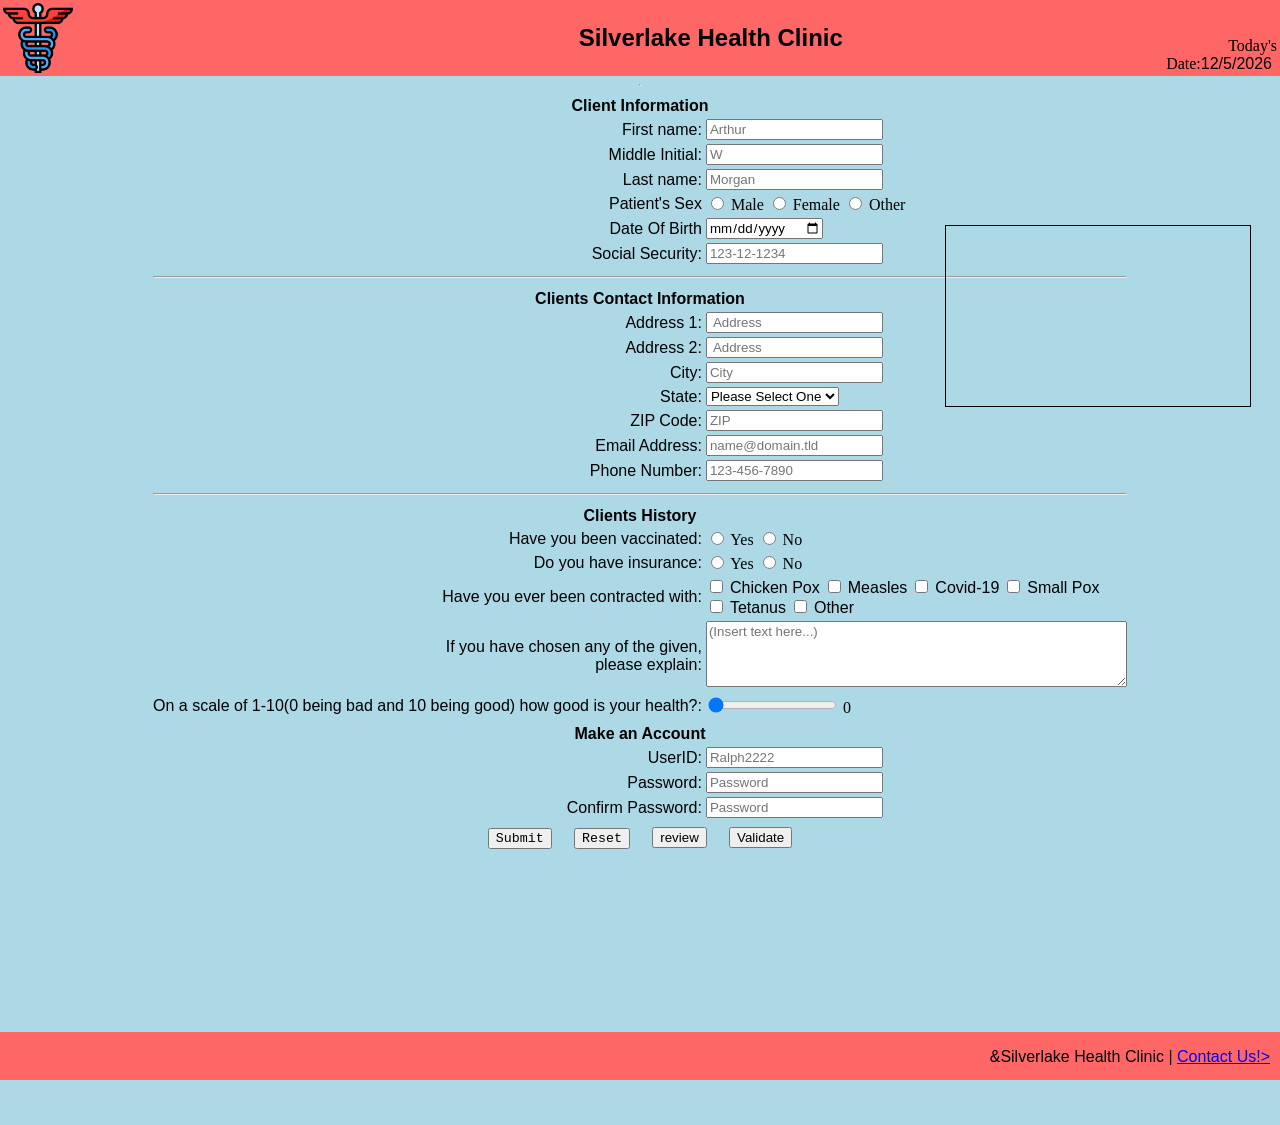
<file: index.HTML>
<!DOCTYPE html>
<!--
  Program: Simple Medical Registration Form with a little Javascript to present todays date
  URL: https://github.com/jurgenmondragon-ctrl/jurgen.github.io/edit/main/homework1.html.io
  Author: Jurgen.Mondragon
  Date Modified: 5/6/2026
  Ver: 4.0
  Description: This will be a basic medical online registration form following the guidelines
              in the homework 2 page as the page will capture data, have more javascript( error and validation) 
              and (same for css but for the interface) more CSS. Validation for the majority of the fields has been added as well 
              as a final validation of the form using a pop up.
-->
<html lang="en-US">
    <head>
      <link rel="stylesheet" href="hw4.css">

      <!-- displays text in the browser's tab-->
      <title>Medical Registration</title>
    </head>
    <body>
        <header>
             <table width="100%">
                 <tr> 
                    <td valign="top" align="left" width="20%"> 
                         <div class="image">
                               <img align="center" src="caduceus.png" alt="caducues" width="70px" id="logo"/>
                         </div> 
                    <!--  image -->
                    </td>
  
                   <td>
                     <h2>Silverlake Health Clinic</h2>
                   </td>
                            <!--removed td-->
                     <td valign="bottom" align="right" width="20">
                       Today's Date:<span id="today"></span>
                   </td>
                 </tr>
             </table>
         </header>
<hr>
<!-- give a welcome message for the user cookie -->
<center>
    <span id="welcome1"></span>
    <span id="welcome2"></span>
</center>
<!--iframe that looks like an ad -->
<div class="iframe-container">
  <iframe class="frame" src="https://www.houstonhumane.org/" frameborder="0"></iframe>
</div>

<!-- Form starts here -->
<form name=" signup" id="signup" action="thankyou2.html">      <!-- for later(review button)-->
      <center>
         <div class="format">
          <table>            
            <tr>
              <th colspan="4"> Client Information</th>
            </tr>
            <!--patient's information section of form starts here-->

            <!-- Patient's name F M L-->
            <tr>
            <td class="td1"><label for="fname">First name:</label></td>
            <td>
                <input type="text"              
                id="fname"
                name="fname"
                minlength="1"
                maxlength="30"
                title="letters, dashes, and apostrophes only"
                pattern="[a-zA-z']{1-30}"
                onblur="validateFname()"
                required
                placeholder="Arthur"
                />
                <br>
                <span class="error" id="fname-error"></span>
            </td>
        </tr>
        <tr>
              <td class="td1"><label for="mname">Middle Initial:</label>
            <td>
                <input type="text"
                 id="mname"
                 name="mname"
                 minlength="0"
                 maxlength="1"
                 title="letters only"
                 pattern="[a-zA-z']{0-1}" 
                 onblur="validateMname()"
                 placeholder="W"
                 />
                 <br>
                 <span class="error" id="mname-error"></span>
          </td> 
        </tr>
            <tr>
            <td class="td1"><label for="lname">Last name:</label></td>
              <td>
                 <input type="text"
                   id="lname"
                   name="lname"
                   minlength="1"
                   maxlength="30"
                   title="letters, dashes, and apostrophes only"
                   pattern="[a-zA-Z']{1-30}"
                   onblur="validateLname()"
                   required
                   placeholder="Morgan"
                   />
                  <br>
                  <span class="error" id="lname-error"></span>
              </td>
          </tr>

          <!--Gender or sex-->

           <tr>
             <td class="td1"><label for="patsex">Patient's Sex</label></td>
             <td>
                 <input type="radio"
                  id="s1"
                  name="patsex"
                  value="Male"
                 />
                 Male
  
                <input 
                type="radio"
                id="s2"
                name="patsex"
                value="Female"
                />
                Female
  
                <input 
                type="radio"
                id="s3"
                name="patsex"
                value="Other" 
                />
                Other
             </td>
           </tr>

          <!-- Date of birth-->  

          <tr>
             <td class="td1"><label for="dob">Date Of Birth</label></td>
            <td>
            <input 
            type="date"
            id="dob"
            name="dob"
            onblur="validateDob()"
            required
            />
            <br>
            <span class="error" id="dob-error"></span>
         </td>
      </tr>

    <tr>  <td class="td1"><label for="ssn">Social Security:</label></td>
        <td>
           <input 
              type="password"
              id="socialsec"
              minlength="11"
              maxlength="11"
              name="ssn"
              required
              title="only numbers for ssn"
              placeholder="123-12-1234"
              onblur="validateSocialsec()"
              />
              <br>
              <span class="error" id="socialsec-error"></span>
        </td>
    </tr>
      
      <tr>
        <th colspan="4"><hr></th> <!-- Line Divider-->
      </tr>
          
      <tr>
        <th colspan="4">Clients Contact Information</th>
      </tr>
      <!-- Address-->

      <tr>
        <td class="td1"><label for="address1"> Address 1:</label></td>
        <td>
            <input type="text"
            name="address1" 
            id="address1"
            maxlength="40"
            title="letters, dashes, and apostrophes only"
            required
            placeholder=" Address"
            onblur="validateAddress()"
            />
            <br>
            <span class="error" id="address1-error"></span>
        </td>
      </tr>
      
      <tr>
        <td class="td1"><label for="address2"> Address 2:</label> 
        <td>
            <input type="text"
            id="address2"
            name=address2
            maxlength="40"
            title="please enter your address"
            placeholder=" Address"
            > 
        </td>
      </tr>
      
      <tr>
        <td class="td1"><label for="city">City:</label>
        <td>
         <input type="text"
          id="city"
           name=city
           minlength="1"
           maxlength="40"
           title="Please enter your city of residence"
           required
           placeholder="City"
           onblur="validateCity()"
           />
          <br>
          <span class="error" id="city-error"></span>
        </td>
      </tr>

      <!-- All the states -->
     <tr>
       <td class="td1" align="right"><label for="states">State:</label></td>
         <td>
             <select name="state"id="state">
                    <option selected disabled>Please Select One</option>
                    <option value="AL">AL</option>
                    <option value="AZ">AZ</option>
                    <option value="AR">AR</option>
                    <option value="CA">CA</option>
                    <option value="CO">CO</option>
                    <option value="CT">CT</option>  
                    <option value="DE">DE</option>
                    <option value="FL">FL</option>
                    <option value="GA">GA</option>
                    <option value="HI">HI</option>
                    <option value="ID">ID</option>
                    <option value="IL">IL</option>
                    <option value="IN">IN</option>
                    <option value="IA">IA</option>
                    <option value="KS">KS</option>
                    <option value="KY">KY</option>
                    <option value="LA">LA</option>
                    <option value="ME">ME</option>
                    <option value="MD">MD</option>
                    <option value="MA">MA</option>
                    <option value="MI">MI</option>
                    <option value="MN">MN</option>
                    <option value="MS">MS</option>
                    <option value="MO">MO</option>
                    <option value="MT">MT</option>
                    <option value="NE">NE</option>  
                    <option value="NV">NV</option>
                    <option value="NH">NH</option>
                    <option value="NJ">NJ</option>
                    <option value="NM">NM</option>
                    <option value="NY">NY</option>
                    <option value="NC">NC</option>
                    <option value="ND">ND</option>
                    <option value="OH">OH</option>
                    <option value="OK">OK</option>
                    <option value="OR">OR</option>  
                    <option value="PA">PA</option>
                    <option value="RI">RI</option>
                    <option value="SC">SC</option>
                    <option value="SD">SD</option>
                    <option value="TN">TN</option>
                    <option value="TX">TX</option>
                    <option value="UT">UT</option>
                    <option value="VT">VT</option>
                    <option value="VA">VA</option>
                    <option value="WA">WA</option>  
                    <option value="WV">WV</option>
                    <option value="WI">WI</option>
                    <option value="WY">WY</option>    
            </select> 
         </td>
  </tr>

  <tr>
      <td class="td1"><label for="zpcode">ZIP Code:</label></td>
         <td>
         <input type="text"
          name="zpcode"
          id="zpcode"
          maxlength="5"
          pattern="[0-9]{5}"
           title="please enter your zip code"
           required
           placeholder="ZIP"
           onblur="validateZpcode()"
           />
          <br>
          <span class="error" id="zpcode-error"></span>
         </td>
    </tr>

    <tr>
        <td class="td1"><label for="email">Email Address:</label></td>
            <td>
               <input type="email"
                 id="email"
                 name="email"
                 required
                 maxlength="30"
                 title="Please enter your email"
                 placeholder="name@domain.tld"
                 pattern="[a-z0-9._%+-]+@[a-z0-9.-]+\.[a-z]{2,20}$"
                 onblur="validateEmail()"
                 /> 
                 <br>
                 <span class="error" id="email-error"></span>
              </td>
          </tr>

           <tr>
        <td class="td1"><label for="phonenum">Phone Number:</label></td>
            <td>
               <input type="text"
                 id="phonenum"
                 name="phonenum"
                 pattern="[0-9]{3}-[0-9]{3}-[0-9]{4}"
                 required
                 maxlength="12"
                 title="Please enter your Phone Number"
                 placeholder="123-456-7890"
                 onblur="validatePhonenum()"
                 /> 
                <br>
                <span class="error" id="phonenum-error"></span>
              </td>
          </tr>

          <tr>
            <th colspan="4"><hr></th> <!-- this makes a line allowing it to be more organized-->
          </tr>

          <!--Patient background-->
            <tr>
              <th colspan="4">Clients History</th> 
           </tr>
          
          <tr>
            <td class="td1"><label for="vac">Have you been vaccinated:</label></td>
            <td>
            <input type="radio"
            id="va1"
            name="vac"
            value="Yes"
             />
            Yes
            <input type="radio"
            id="va2"
            name="vac"
            value="No"
            />
            No
            </td>
        </tr>

        <tr>
            <td class="td1"><label for="ins">Do you have insurance:</label></td>
            <td>
            <input type="radio"
            id="in1"
            name="ins"
            value="Yes"
             />
            Yes
            <input type="radio"
            id="in2"
            name="ins"
            value="No"
            />
            No
            </td>
        </tr>
        
        <tr>
           <td class="td1"><label for="pat_hist">Have you ever been contracted with:</label></td>
           <td>
              
            <input type="checkbox"id="option1"value="chickenpox"> 
            <label for="chickenpox">Chicken Pox</label>

            <input type="checkbox"id="option2"value="measles"> 
            <label for="measles">Measles</label> 

            <input type="checkbox"id="option3"value="Covid_19"> 
            <label for="Covid_19">Covid-19</label> 

            <input type="checkbox"id="option4"value="smallpox"> 
            <label for="smallpox">Small Pox</label><br> 

            <input type="checkbox"id="option5"value="tetanus"> 
            <label for="tetanus">Tetanus</label>

            <input type="checkbox"id="option6"value="Other"> 
            <label for="Other">Other</label>
     </tr>

      <tr>
        <td class="td1" align="right">
        <label for="notes">If you have chosen any of the given,<br> please explain:</label>
        </td>
        <td>
          <textarea
          rows="4"
          cols="50"
          maxlength="500"
          id="notes"
          name="notes"
          title="please write a description of the symptoms you are experiencing"
          placeholder="(Insert text here...)"
          ></textarea>
          <span id="description_text"></span>
        </td>
      </tr>

      <!--Slider HTML-->
       <tr>
         <td class="td1"><label for="range">On a scale of 1-10(0 being bad and 10 being good) how good is your health?:</label></td>
         <td>
          <input 
          type="range"
          name="range"
          id="range"
          min="0"
          max="10"
          value="0"
          />
           <span id="range-slider"></span>
         </td>
       </tr>
        <tr>
          <th colspan="4"></th>  <!-- Webpage Splitter-->
        </tr>

         <!-- User login Information-->
        <tr>
           <th colspan="4">Make an Account</th>
        </tr>
            <tr>
              <td class="td1"><label for="username">UserID:</label>
            <td>
                <input 
                 type="text"
                 id="username"
                 name="username"
                 maxlength="20"
                 required
                 title="Username must have atleast 5 characters, and cant start with a number" 
                 placeholder="Ralph2222"
                 onblur="validateUsername()"
                 />
                 <br>
                 <span class="error" id="username-error"></span>
            </td> 
           </tr>

            <tr>
              <td class="td1"><label for="pass">Password:</label>
            <td>
                <input 
                 type="password"
                 id="pass"
                 name="pass"
                 maxlength="30"
                 minlength="10"
                 required
                 title="password needs to have atleast 10 characters, one uppercase, one number, one lowercase and one special character"
                 placeholder="Password"
                 onblur="validatePass()"
                 oninput="validatePass()"
                  onfocus="validatePass()"
                 />
                 <br>
                  <span class="error" id="pass1-error"></span>
            </td> 
           </tr>

            <tr>
              <td class="td1"><label for="retpass">Confirm Password:</label>
            <td>
                <input 
                 type="password"
                 id="retpass"
                 name="retpass"
                 maxlength="30"
                 minlength="10"
                 required
                 title="Please re-enter password" 
                 placeholder="Password"
                  onblur="confirmPass()"
                  oninput="confirmPass()"
                  onfocus="confirmPass()"
                 />
                  <br>
                  <span class="error" id="pass2-error"></span>
            </td> 
           </tr>

            <tr>
              <td class="td1" colspan="4">
              <center>
                     <input type="submit" name="submit" id="submit" style="font-family: 'Courier New', Courier, monospace;">
                     &nbsp;&nbsp;&nbsp; <!-- space-->
                     <input type="reset" name="reset" id="reset" style="font-family: 'Courier New', Courier, monospace;">
                      &nbsp;&nbsp;&nbsp;
                     <input type="button" name="review" id="review" value="review" style="font-family: 'optima', sans-serif;" onclick="reviewInput()"> 
                      &nbsp;&nbsp;&nbsp;
                     <input type="button" name="validate" id="validate" value="Validate" style="font-family: 'optima', sans-serif;" onclick="validateEverything()"> <!--New--> 

                  </center>
                 </td>
             </tr>
         </table>
       </div>
  <!-- something-->
        <div class="pass-message">
            <span id="msg1"></span> <br/>
            <span id="msg2"></span> <br/>
            <span id="msg3"></span> <br/>
            <span id="msg4"></span> <br/>
            <span id="msg5"></span> <br/>
            <span id="msg6"></span> <br/>
            <span id="msg7"></span> <br/>
            <span id="pass2-error"></span> <br/>
        </div>

        <center>
          <p id="showInput"></p>
        </center>
          
   </center>
</form>

<!-- Footer-->
<Footer>
       <p id="footer"> &Silverlake Health Clinic | <a href="Paste.link.here" target="_blank" rel="noopener noreferrer">Contact Us!></a></p>
</Footer>

         <script src="hw4.js"></script>
      <!-- this will make a alert box when requirement has not been met-->
<div id="alert-box">
  <div id="alert-content">
    <h4>Please fill out all required information</h4>
    <button id="close-alert">Ok</button>
  </div>
</div>
      </body>
</html>
</file>
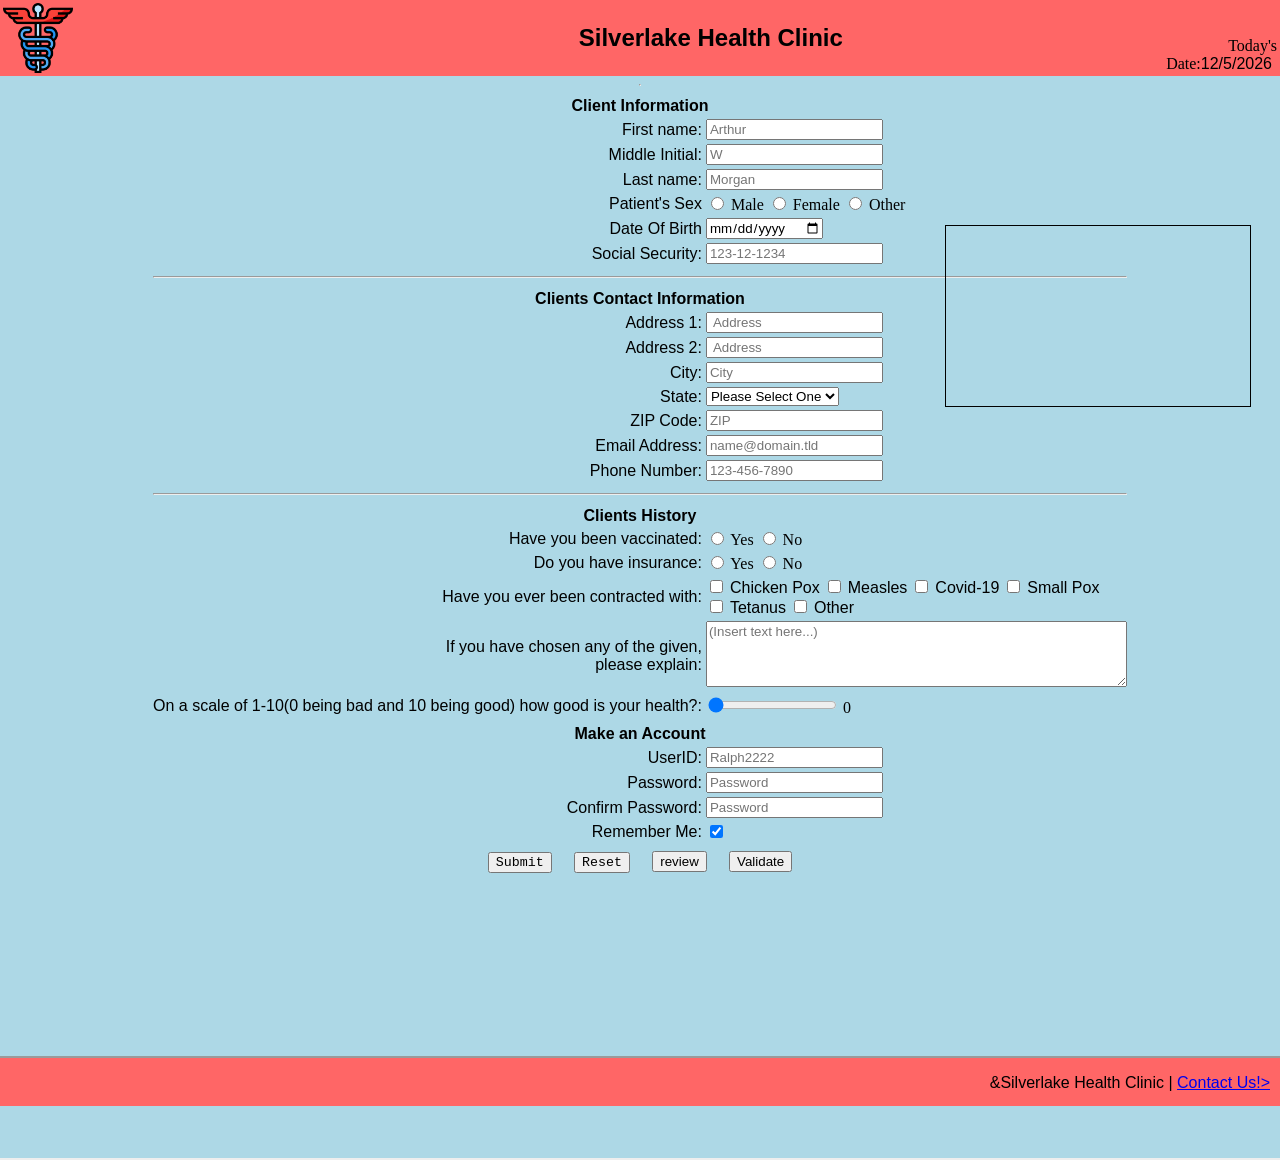
<file: index.html>
<!DOCTYPE html>
<!--
  Program: Simple Medical Registration Form with a little Javascript to present todays date
  URL: https://github.com/jurgenmondragon-ctrl/jurgen.github.io/edit/main/homework1.html.io
  Author: Jurgen.Mondragon
  Date Modified: 5/6/2026
  Ver: 4.0
  Description: This will be a basic medical online registration form following the guidelines
              in the homework 1,2,3 and 4 page as the page will capture data, have more javascript( error and validation) 
              and (same for css but for the interface) more CSS, validation for the majority of the fields has been added as well 
              as a final validation of the form using a pop up and finally a remember me button which if checked remembers user data on reload 
              as well as displaying a message header greeting the returning user.
-->
<html lang="en-US">
    <head>
      <link rel="stylesheet" href="hw4.css">

      <!-- displays text in the browser's tab-->
      <title>Medical Registration</title>
    </head>
    <body>
        <header>
             <table width="100%">
                 <tr> 
                    <td valign="top" align="left" width="20%"> 
                         <div class="image">
                               <img align="center" src="caduceus.png" alt="caducues" width="70px" id="logo"/>
                         </div> 
                    <!--  image -->
                    </td>
  
                   <td>
                     <h2>Silverlake Health Clinic</h2>
                   </td>
                            <!--removed td-->
                     <td valign="bottom" align="right" width="20">
                       Today's Date:<span id="today"></span>
                   </td>
                 </tr>
             </table>
         </header>
<hr>
<!-- give a welcome message for the user cookie -->
<center>
    <span id="welcome1"></span>
    <span id="welcome2"></span>
</center>
<!--iframe that looks like an ad -->
<div class="iframe-container">
  <iframe class="frame" src="https://www.houstonhumane.org/" frameborder="0"></iframe>
</div>

<!-- Form starts here -->
<form name=" signup" id="signup" action="thankyou2.html">      <!-- for later(review button)-->
      <center>
         <div class="format">
          <table>            
            <tr>
              <th colspan="4"> Client Information</th>
            </tr>
            <!--patient's information section of form starts here-->

            <!-- Patient's name F M L-->
            <tr>
            <td class="td1"><label for="fname">First name:</label></td>
            <td>
                <input type="text"              
                id="fname"
                name="fname"
                minlength="1"
                maxlength="30"
                title="letters, dashes, and apostrophes only"
                pattern="[a-zA-z']{1-30}"
                onblur="validateFname()"
                required
                placeholder="Arthur"
                />
                <br>
                <span class="error" id="fname-error"></span>
            </td>
        </tr>
        <tr>
              <td class="td1"><label for="mname">Middle Initial:</label>
            <td>
                <input type="text"
                 id="mname"
                 name="mname"
                 minlength="0"
                 maxlength="1"
                 title="letters only"
                 pattern="[a-zA-z']{0-1}" 
                 onblur="validateMname()"
                 placeholder="W"
                 />
                 <br>
                 <span class="error" id="mname-error"></span>
          </td> 
        </tr>
            <tr>
            <td class="td1"><label for="lname">Last name:</label></td>
              <td>
                 <input type="text"
                   id="lname"
                   name="lname"
                   minlength="1"
                   maxlength="30"
                   title="letters, dashes, and apostrophes only"
                   pattern="[a-zA-Z']{1-30}"
                   onblur="validateLname()"
                   required
                   placeholder="Morgan"
                   />
                  <br>
                  <span class="error" id="lname-error"></span>
              </td>
          </tr>

          <!--Gender or sex-->

           <tr>
             <td class="td1"><label for="patsex">Patient's Sex</label></td>
             <td>
                 <input type="radio"
                  id="s1"
                  name="patsex"
                  value="Male"
                 />
                 Male
  
                <input 
                type="radio"
                id="s2"
                name="patsex"
                value="Female"
                />
                Female
  
                <input 
                type="radio"
                id="s3"
                name="patsex"
                value="Other" 
                />
                Other
             </td>
           </tr>

          <!-- Date of birth-->  

          <tr>
             <td class="td1"><label for="dob">Date Of Birth</label></td>
            <td>
            <input 
            type="date"
            id="dob"
            name="dob"
            onblur="validateDob()"
            required
            />
            <br>
            <span class="error" id="dob-error"></span>
         </td>
      </tr>

    <tr>  <td class="td1"><label for="ssn">Social Security:</label></td>
        <td>
           <input 
              type="password"
              id="socialsec"
              minlength="11"
              maxlength="11"
              name="ssn"
              required
              title="only numbers for ssn"
              placeholder="123-12-1234"
              onblur="validateSocialsec()"
              />
              <br>
              <span class="error" id="socialsec-error"></span>
        </td>
    </tr>
      
      <tr>
        <th colspan="4"><hr></th> <!-- Line Divider-->
      </tr>
          
      <tr>
        <th colspan="4">Clients Contact Information</th>
      </tr>
      <!-- Address-->

      <tr>
        <td class="td1"><label for="address1"> Address 1:</label></td>
        <td>
            <input type="text"
            name="address1" 
            id="address1"
            maxlength="40"
            title="letters, dashes, and apostrophes only"
            required
            placeholder=" Address"
            onblur="validateAddress()"
            />
            <br>
            <span class="error" id="address1-error"></span>
        </td>
      </tr>
      
      <tr>
        <td class="td1"><label for="address2"> Address 2:</label> 
        <td>
            <input type="text"
            id="address2"
            name=address2
            maxlength="40"
            title="please enter your address"
            placeholder=" Address"
            > 
        </td>
      </tr>
      
      <tr>
        <td class="td1"><label for="city">City:</label>
        <td>
         <input type="text"
          id="city"
           name=city
           minlength="1"
           maxlength="40"
           title="Please enter your city of residence"
           required
           placeholder="City"
           onblur="validateCity()"
           />
          <br>
          <span class="error" id="city-error"></span>
        </td>
      </tr>

      <!-- All the states -->
     <tr>
       <td class="td1" align="right"><label for="states">State:</label></td>
         <td>
             <select name="state"id="state">
                    <option selected disabled>Please Select One</option>
                    <option value="AL">AL</option>
                    <option value="AZ">AZ</option>
                    <option value="AR">AR</option>
                    <option value="CA">CA</option>
                    <option value="CO">CO</option>
                    <option value="CT">CT</option>  
                    <option value="DE">DE</option>
                    <option value="FL">FL</option>
                    <option value="GA">GA</option>
                    <option value="HI">HI</option>
                    <option value="ID">ID</option>
                    <option value="IL">IL</option>
                    <option value="IN">IN</option>
                    <option value="IA">IA</option>
                    <option value="KS">KS</option>
                    <option value="KY">KY</option>
                    <option value="LA">LA</option>
                    <option value="ME">ME</option>
                    <option value="MD">MD</option>
                    <option value="MA">MA</option>
                    <option value="MI">MI</option>
                    <option value="MN">MN</option>
                    <option value="MS">MS</option>
                    <option value="MO">MO</option>
                    <option value="MT">MT</option>
                    <option value="NE">NE</option>  
                    <option value="NV">NV</option>
                    <option value="NH">NH</option>
                    <option value="NJ">NJ</option>
                    <option value="NM">NM</option>
                    <option value="NY">NY</option>
                    <option value="NC">NC</option>
                    <option value="ND">ND</option>
                    <option value="OH">OH</option>
                    <option value="OK">OK</option>
                    <option value="OR">OR</option>  
                    <option value="PA">PA</option>
                    <option value="RI">RI</option>
                    <option value="SC">SC</option>
                    <option value="SD">SD</option>
                    <option value="TN">TN</option>
                    <option value="TX">TX</option>
                    <option value="UT">UT</option>
                    <option value="VT">VT</option>
                    <option value="VA">VA</option>
                    <option value="WA">WA</option>  
                    <option value="WV">WV</option>
                    <option value="WI">WI</option>
                    <option value="WY">WY</option>    
            </select> 
         </td>
  </tr>

  <tr>
      <td class="td1"><label for="zpcode">ZIP Code:</label></td>
         <td>
         <input type="text"
          name="zpcode"
          id="zpcode"
          maxlength="5"
          pattern="[0-9]{5}"
           title="please enter your zip code"
           required
           placeholder="ZIP"
           onblur="validateZpcode()"
           />
          <br>
          <span class="error" id="zpcode-error"></span>
         </td>
    </tr>

    <tr>
        <td class="td1"><label for="email">Email Address:</label></td>
            <td>
               <input type="email"
                 id="email"
                 name="email"
                 required
                 maxlength="30"
                 title="Please enter your email"
                 placeholder="name@domain.tld"
                 pattern="[a-z0-9._%+-]+@[a-z0-9.-]+\.[a-z]{2,20}$"
                 onblur="validateEmail()"
                 /> 
                 <br>
                 <span class="error" id="email-error"></span>
              </td>
          </tr>

           <tr>
        <td class="td1"><label for="phonenum">Phone Number:</label></td>
            <td>
               <input type="text"
                 id="phonenum"
                 name="phonenum"
                 pattern="[0-9]{3}-[0-9]{3}-[0-9]{4}"
                 required
                 maxlength="12"
                 title="Please enter your Phone Number"
                 placeholder="123-456-7890"
                 onblur="validatePhonenum()"
                 /> 
                <br>
                <span class="error" id="phonenum-error"></span>
              </td>
          </tr>

          <tr>
            <th colspan="4"><hr></th> <!-- this makes a line allowing it to be more organized-->
          </tr>

          <!--Patient background-->
            <tr>
              <th colspan="4">Clients History</th> 
           </tr>
          
          <tr>
            <td class="td1"><label for="vac">Have you been vaccinated:</label></td>
            <td>
            <input type="radio"
            id="va1"
            name="vac"
            value="Yes"
             />
            Yes
            <input type="radio"
            id="va2"
            name="vac"
            value="No"
            />
            No
            </td>
        </tr>

        <tr>
            <td class="td1"><label for="ins">Do you have insurance:</label></td>
            <td>
            <input type="radio"
            id="in1"
            name="ins"
            value="Yes"
             />
            Yes
            <input type="radio"
            id="in2"
            name="ins"
            value="No"
            />
            No
            </td>
        </tr>
        
        <tr>
           <td class="td1"><label for="pat_hist">Have you ever been contracted with:</label></td>
           <td>
              
            <input type="checkbox"id="option1"value="chickenpox"> 
            <label for="chickenpox">Chicken Pox</label>

            <input type="checkbox"id="option2"value="measles"> 
            <label for="measles">Measles</label> 

            <input type="checkbox"id="option3"value="Covid_19"> 
            <label for="Covid_19">Covid-19</label> 

            <input type="checkbox"id="option4"value="smallpox"> 
            <label for="smallpox">Small Pox</label><br> 

            <input type="checkbox"id="option5"value="tetanus"> 
            <label for="tetanus">Tetanus</label>

            <input type="checkbox"id="option6"value="Other"> 
            <label for="Other">Other</label>
     </tr>

      <tr>
        <td class="td1" align="right">
        <label for="notes">If you have chosen any of the given,<br> please explain:</label>
        </td>
        <td>
          <textarea
          rows="4"
          cols="50"
          maxlength="500"
          id="notes"
          name="notes"
          title="please write a description of the symptoms you are experiencing"
          placeholder="(Insert text here...)"
          ></textarea>
          <span id="description_text"></span>
        </td>
      </tr>

      <!--Slider HTML-->
       <tr>
         <td class="td1"><label for="range">On a scale of 1-10(0 being bad and 10 being good) how good is your health?:</label></td>
         <td>
          <input 
          type="range"
          name="range"
          id="range"
          min="0"
          max="10"
          value="0"
          />
           <span id="range-slider"></span>
         </td>
       </tr>
        <tr>
          <th colspan="4"></th>  <!-- Webpage Splitter-->
        </tr>

         <!-- User login Information-->
        <tr>
           <th colspan="4">Make an Account</th>
        </tr>
            <tr>
              <td class="td1"><label for="username">UserID:</label>
            <td>
                <input 
                 type="text"
                 id="username"
                 name="username"
                 maxlength="20"
                 required
                 title="Username must have atleast 5 characters, and cant start with a number" 
                 placeholder="Ralph2222"
                 onblur="validateUsername()"
                 />
                 <br>
                 <span class="error" id="username-error"></span>
            </td> 
           </tr>

            <tr>
              <td class="td1"><label for="pass">Password:</label>
            <td>
                <input 
                 type="password"
                 id="pass"
                 name="pass"
                 maxlength="30"
                 minlength="10"
                 required
                 title="password needs to have atleast 10 characters, one uppercase, one number, one lowercase and one special character"
                 placeholder="Password"
                 onblur="validatePass()"
                 oninput="validatePass()"
                  onfocus="validatePass()"
                 />
                 <br>
                  <span class="error" id="pass1-error"></span>
            </td> 
           </tr>

            <tr>
              <td class="td1"><label for="retpass">Confirm Password:</label>
            <td>
                <input 
                 type="password"
                 id="retpass"
                 name="retpass"
                 maxlength="30"
                 minlength="10"
                 required
                 title="Please re-enter password" 
                 placeholder="Password"
                  onblur="confirmPass()"
                  oninput="confirmPass()"
                  onfocus="confirmPass()"
                 />
                  <br>
                  <span class="error" id="pass2-error"></span>
            </td> 
           </tr>

            <!-- check box -->
            <tr>
                <td class="td1"> <label for="remember-me">Remember Me:</label></td>
                <td>
                    <input
                      type="checkbox"
                      id="remember-me"
                      name="remember-me"
                      checked
                      />
                </td>
            </tr>
            
            <tr>
              <td class="td1" colspan="4">
              <center>
                     <input type="submit" name="submit" id="submit" style="font-family: 'Courier New', Courier, monospace;">
                     &nbsp;&nbsp;&nbsp; <!-- space-->
                     <input type="reset" name="reset" id="reset" style="font-family: 'Courier New', Courier, monospace;">
                      &nbsp;&nbsp;&nbsp;
                     <input type="button" name="review" id="review" value="review" style="font-family: 'optima', sans-serif;" onclick="reviewInput()"> 
                      &nbsp;&nbsp;&nbsp;
                     <input type="button" name="validate" id="validate" value="Validate" style="font-family: 'optima', sans-serif;" onclick="validateEverything()"> <!--New--> 

                  </center>
                 </td>
             </tr>
         </table>
       </div>
  <!-- something-->
        <div class="pass-message">
            <span id="msg1"></span> <br/>
            <span id="msg2"></span> <br/>
            <span id="msg3"></span> <br/>
            <span id="msg4"></span> <br/>
            <span id="msg5"></span> <br/>
            <span id="msg6"></span> <br/>
            <span id="msg7"></span> <br/>
            <span id="pass2-error"></span> <br/>
        </div>

        <center>
          <p id="showInput"></p>
        </center>
          
   </center>
</form>

<!--Footer loaded via Fetch API-->
<iframe src="footer.html" width="100%" Height="100px" title="footer"></iframe>      
<script src="hw4.js"></script>
      
      <!-- this will make a alert box when requirement has not been met-->
<div id="alert-box">
  <div id="alert-content">
    <h4>Please fill out all required information</h4>
    <button id="close-alert">Ok</button>
  </div>
</div>
</body>
</html>
</file>
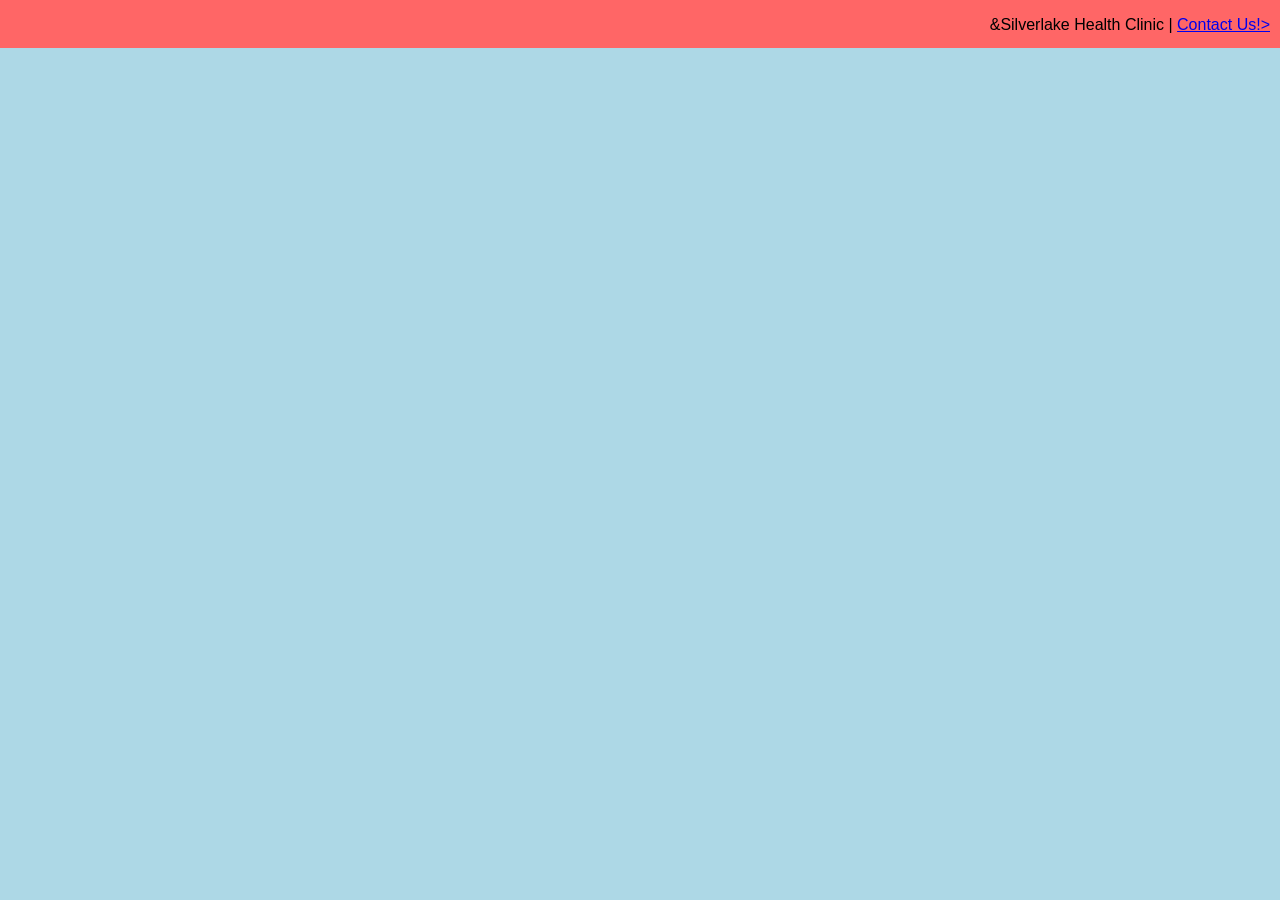
<file: footer.html>
<!DOCTYPE html>
<!--
  Program: Simple Medical Registration Form with a little Javascript to present todays date
  URL: https://github.com/jurgenmondragon-ctrl/jurgen.github.io/edit/main/homework1.html.io
  Author: Jurgen.Mondragon
  Date Modified: 5/6/2026
  Ver: 4.0
  Description: This is the footer html.
-->
<html lang="en-US">
    <head>
      <link rel="stylesheet" href="hw4.css">

      <!-- displays text in the browser's tab-->
      <title>Medical Registration</title>
    </head>
<Footer>
       <p id="footer"> &Silverlake Health Clinic | <a href="Paste.link.here" target="_blank" rel="noopener noreferrer">Contact Us!></a></p>
</Footer>
</html>
</file>
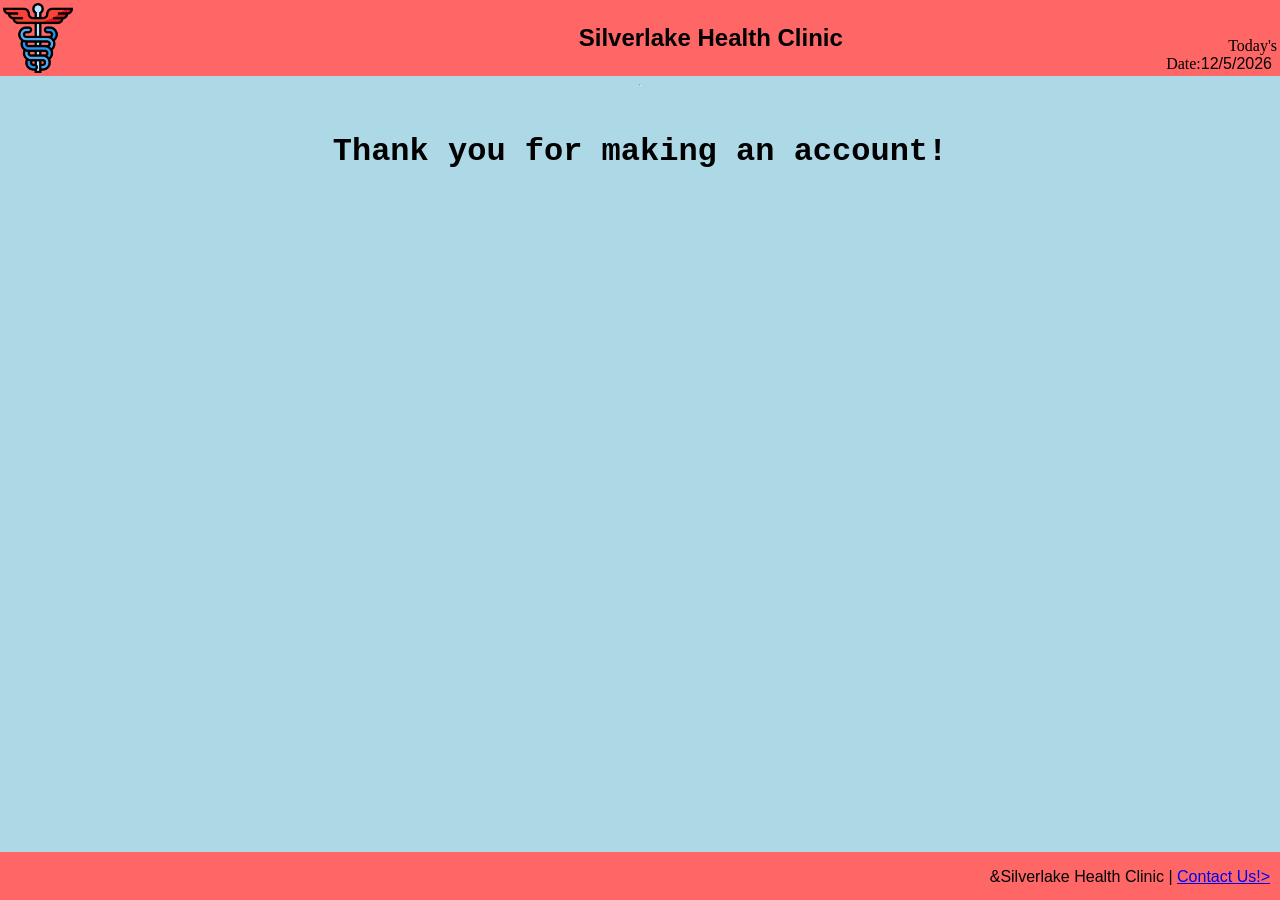
<file: thankyou4.html>
<!DOCTYPE html>
<!--
  Program: Simple Medical Registration Form with a little Javascript to present todays date
  URL: https://github.com/jurgenmondragon-ctrl/jurgen.github.io/edit/main/homework1.html.io
  Author: Jurgen.Mondragon
  Date Modified:  5/6/2026
  Ver: 4.0
  Description: This will be a basic medical online registration thank you page.
-->
<html lang="en-US">
    <head>
      <link href ="hw4.css" rel="stylesheet">

      <!-- displays text in the browser's tab-->
      <title>Thank you | Silverlake Health Clinic</title>
    </head>
    <body>
        <header>
             <table width="100%">
                 <tr> 
                    <td valign="top" align="left" width="20%"> 
                         <div class="image">
                               <img align="center" src="caduceus.png" alt="caducues" width="70px" id="logo"/>
                         </div> 
                    <!--image-->
                    </td>
  
                   <td>
                     <h2>Silverlake Health Clinic</h2>
                   </td>
                            <!--removed td-->
                     <td valign="bottom" align="right" width="20">
                       Today's Date:<span id="today"></span>
                   </td>
                 </tr>
             </table>
         </header>
<hr>
<!-- thank you message-->
<br>
<main>
  <h1> Thank you for making an account!</h1>
</main>
<!-- Footer-->
<footer>
  <p id="footer"> &Silverlake Health Clinic | <a href="Paste.link.here" target="_blank" rel="noopener noreferrer">Contact Us!></a></p>
</footer>

<script src="hw4.js"></script>
    </body>
</html>
</file>
<file: hw4.css>
/*
   Name:Jurgen Mondragon
   Date created: 2/01/2026
   Date modified: 5/6/2026
   Purpose: Homework 4 CSS
*/

header {
  position:sticky;
  top:0;
  width:100%;
  background-color: rgb(255,102,102);
  transition: background-color 0.4 ease-in-out;
   z-index: 1000;
}

header-scrolled{
   background-color:rgb(255,102,102);
   opacity:1.0;
}

body{
   display: flex;   
   flex-direction: column;
   align-items: center;
   background-color: rgb(173,216,230);
   margin: 0;
   height: 100%;
   max-height: 100%;
   min-height: 100vh; /* make sure the page is height of the viewport*/
}

form{
   flex-grow: 1;
}

h1,h2 {
   text-align: center;
   font-family: 'Courier New', Courier, monospace;
   font-weight: bold;
   flex-grow: 1;
}

h2{
   font-family: Verdana,sans-serif;
}

main{
   text-align: center;
   font-family: 'Times New Roman', Times, serif;
   font-weight: normal;
   flex-grow: 1;
}

.image{
   text-align: left;
}

.td1{
   text-align: right;
   font-family: "optima", sans-serif;
   font-weight: normal;
}

th{
   text-align: center;
   font-family: "optima", sans-serif;
}

footer{
   position: flex;
   bottom: 0;
   width: 100%;
   background-color: rgb(255,102,102);
   height: 3.0rem;
}

#footer{
   text-align:right;
   font-family: "optima", sans-serif;
   font-weight: normal;
   margin-right: 10px;
}

label{
   text-align:right;
   font-family: "optima", sans-serif;
   font-weight: normal;
}

input{
   text-align:left;
   font-family: "optima", sans-serif;
   font-weight: normal;
}

textarea{
   text-align:left;
   font-family: "optima", sans-serif;
   font-weight: normal;
}

#today{
   text-align:left;
   font-family: "optima", sans-serif;
   font-weight: normal;
   margin-right: 5px;
}

p{
   text-align:center;
   font-family: "optima", sans-serif;
   font-weight: normal;
}

.error {
   color: red;
   font-size: 12px;
   font-family: "optima", sans-serif;
   font-weight: normal;
}

.pass-message {
   text-align: right;
   font-family: "optima", sans-serif;
   font-weight: normal;
   position: relative;
   left: 100px;
   background: transparent;
   padding: 10px;
   border-spacing: 2px;
   border-radius: 20px;
   color: red;
}

#review {
   margin-top: 5px;
}
table.output,
tr.output,
td.output {
   width: 500px;
   background-color: rgb(255,102,102);
   padding: 10px;
   border-spacing: 2px;
   border-radius: 20px;
   color: black;
}

td.outputdata {
   width: 500px;
   background-color: rgb(255,102,102);
   padding: 10px;
   border-spacing: 2px;
}
/* alert box styling*/
#alert-box {
   display: none;
   position: fixed;
   z-index: 9999;
   left: 0;
   top: 0;
   width: 100%;
   height: 100%;
   overflow: 100%;
   overflow: auto;
   background-color: transparent;
}
#alert-content {
   background-color: rgb(246, 246, 246);
   border-radius: 10px;
   width: 300px;
   height: 130px;
   margin: auto;
   margin-top: 20%;
   padding: 30px;
   text-align:center;
}
#alert-content h4 {
   font-size: 20px;
   text-align: center;
   font-family: "optima", sans-serif;
   font-weight: normal;
}
#close-alert {
   background-colour: rgb(255,102,102);
   border-width: 1px;
   border-style: solid;
   color: rgb(255,102,102);
   border-color: rgb(255,102,102);
   font-size: 15px;
   font-weight: bold;
   height: 20px;
   width: 80px;
   border-radius: 20px;
   cursor: pointer;
   margin-top: 20px;
   text-align: center;
   font-family: "optima", sans-serif;
}

.iframe-container {
   position: absolute;
   top: 25%;
   right: 15px;
   width: 25%;
   height: 100%;
   overflow: hidden;
   box-sizing: border-box;
}

.iframe-container iframe{
   width: 95%;
   height:20%;
   border: 1px solid black;
}
/*cookie welcome message styling*/
#welcome {
   margin-top: 20px;
   font-size: 20px;
   text-align: center;
   font-family: "optima", sans-serif;
   font-weight: normal;
}

#welcome2 {
   margin-top: 20px;
   font-size: 20px;
   text-align: center;
   font-family: "optima", sans-serif;
   font-weight: normal;
}
</file>
